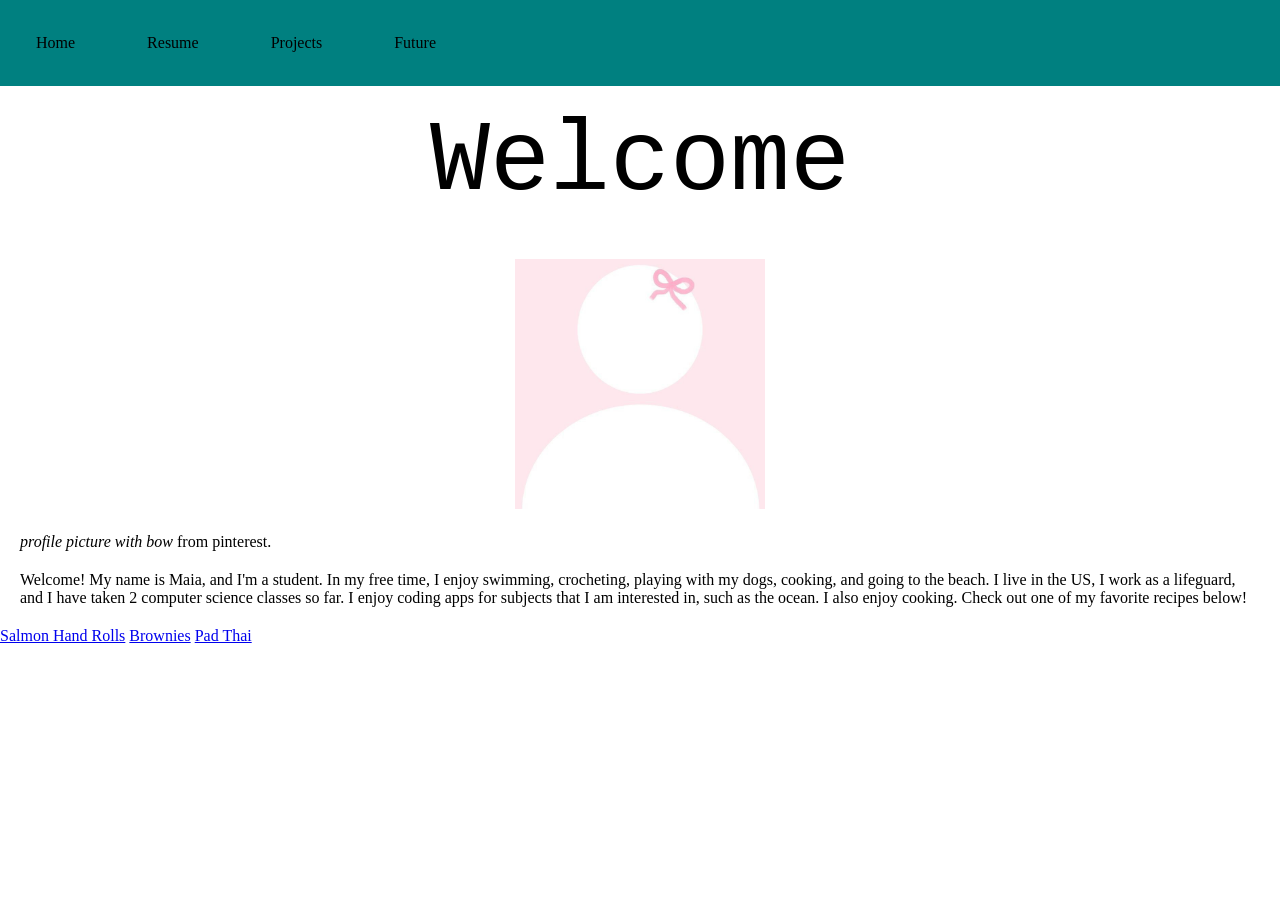
<file: index.html>
<!DOCTYPE html>
<html>
<head>
<link rel="stylesheet" href="style.css">
</head>
<body>

<ul>
  <li><a href="index.html">Home</a></li>
  <li><a href="resume.html">Resume</a></li>
  <li><a href="projects.html">Projects</a></li>
  <li><a href="future.html">Future</a></li>
</ul>

  <div class="center">
      <p class="p3">Welcome</p>
  </div>
  
<p  align="center">
<img src="profilePic.jpg" alt=" profile pic" width="250"/>
  <p><cite>profile picture with bow</cite> from pinterest.</p></p>

</body>

</html>
<p> Welcome! My name is Maia, and I'm a student. In my free time, I enjoy
swimming, crocheting, playing with my dogs, cooking, and going to the
  beach. I live in the US, I work as a lifeguard, and I have taken 2 
  computer science classes so far. I enjoy coding apps for subjects
that I am interested in, such as the ocean. I also enjoy cooking. Check 
out one of my favorite recipes below!</p>

 <a href="https://cooking.nytimes.com/recipes/1023003-soy-glazed-salmon-hand-rolls">Salmon Hand Rolls</a>
<a href="https://cooking.nytimes.com/recipes/1024416-brownies">Brownies</a>
<a href="https://cooking.nytimes.com/recipes/1026263-vegetarian-pad-thai">Pad Thai</a>
</file>
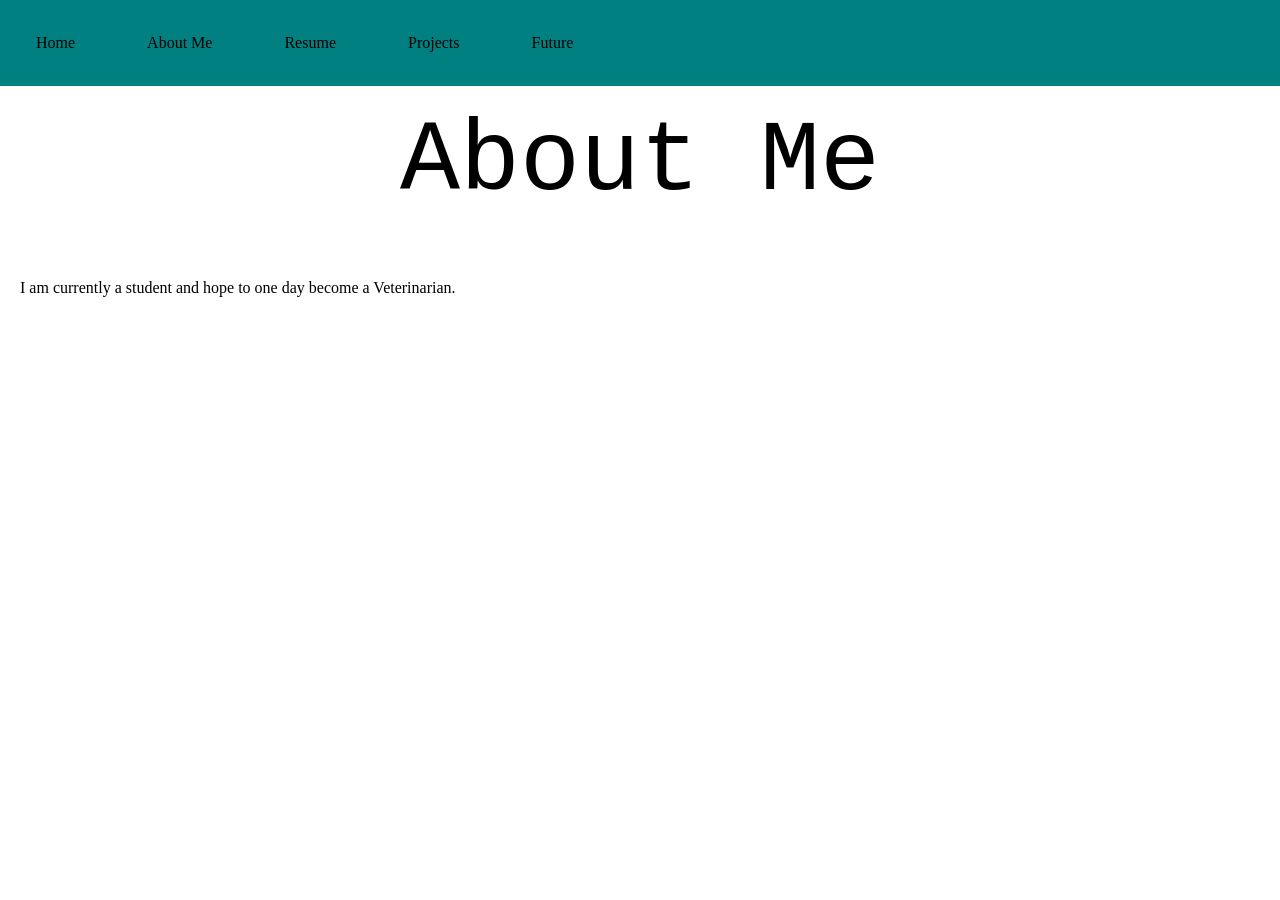
<file: aboutMe.html>
<!DOCTYPE html>
<html>
<head>
<link rel="stylesheet" href="style.css">
</head>
<body>

<ul>
  <li><a href="index.html">Home</a></li>
   <li><a href="aboutMe.html">About Me</a></li>
  <li><a href="resume.html">Resume</a></li>
  <li><a href="projects.html">Projects</a></li>
  <li><a href="future.html">Future</a></li>
</ul>

  <div class="center">
      <p class="p3">About Me</p>
  </div>

  <div class="container">
  </div>

  <p> I am currently a student and hope to one day become a Veterinarian. </p>
   

</body>
</html>
</file>
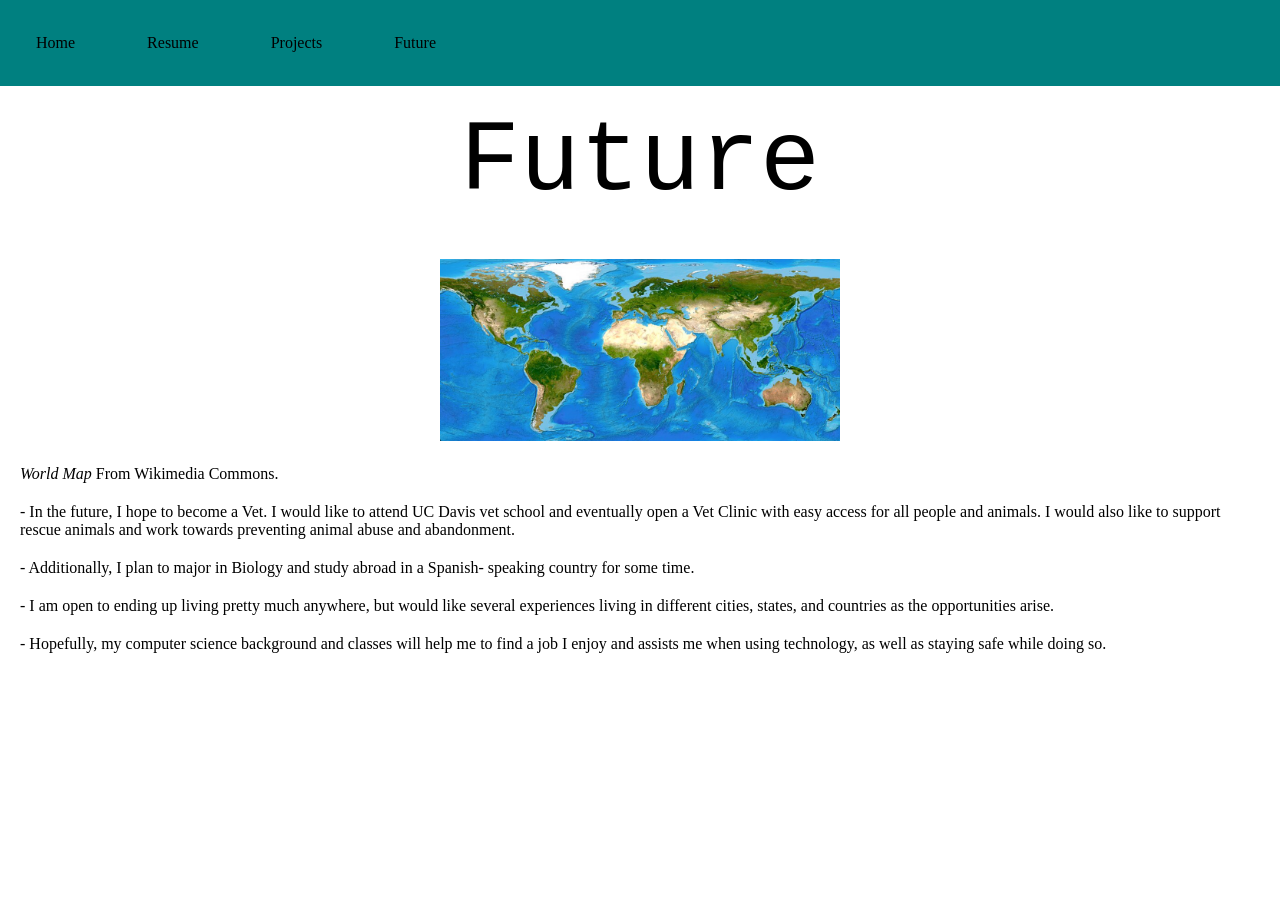
<file: future.html>
<!DOCTYPE html>
<html>
<head>
<link rel="stylesheet" href="style.css">
</head>
<body>

<ul>
  <li><a href="index.html">Home</a></li>
  <li><a href="resume.html">Resume</a></li>
  <li><a href="projects.html">Projects</a></li>
  <li><a href="future.html">Future</a></li>
</ul>

  <div class="center">
      <p class="p3">Future</p>
  </div>
<p  align="center">
<img src="map.png" alt="map" width="400"/>  <p><cite>World Map</cite> From Wikimedia Commons.</p>
</p>
<p>
 -  In the future, I hope to become a Vet. I would like to attend
  UC Davis vet school and eventually open a Vet Clinic with
  easy access for all people and animals. I would also like
  to support rescue animals and work towards preventing
  animal abuse and abandonment. 
</p>

  <p> - Additionally, I plan to major in Biology and study abroad in a Spanish-
  speaking country for some time.</p>

  <p> - I am open to ending up living pretty much anywhere, but would like several 
  experiences living in different cities, states, and countries as the opportunities
  arise.</p>

  <p> - Hopefully, my computer science background and classes will help me to find
  a job I enjoy and assists me when using technology, as well as staying safe while
  doing so.</p>

</body>
</html>
</file>
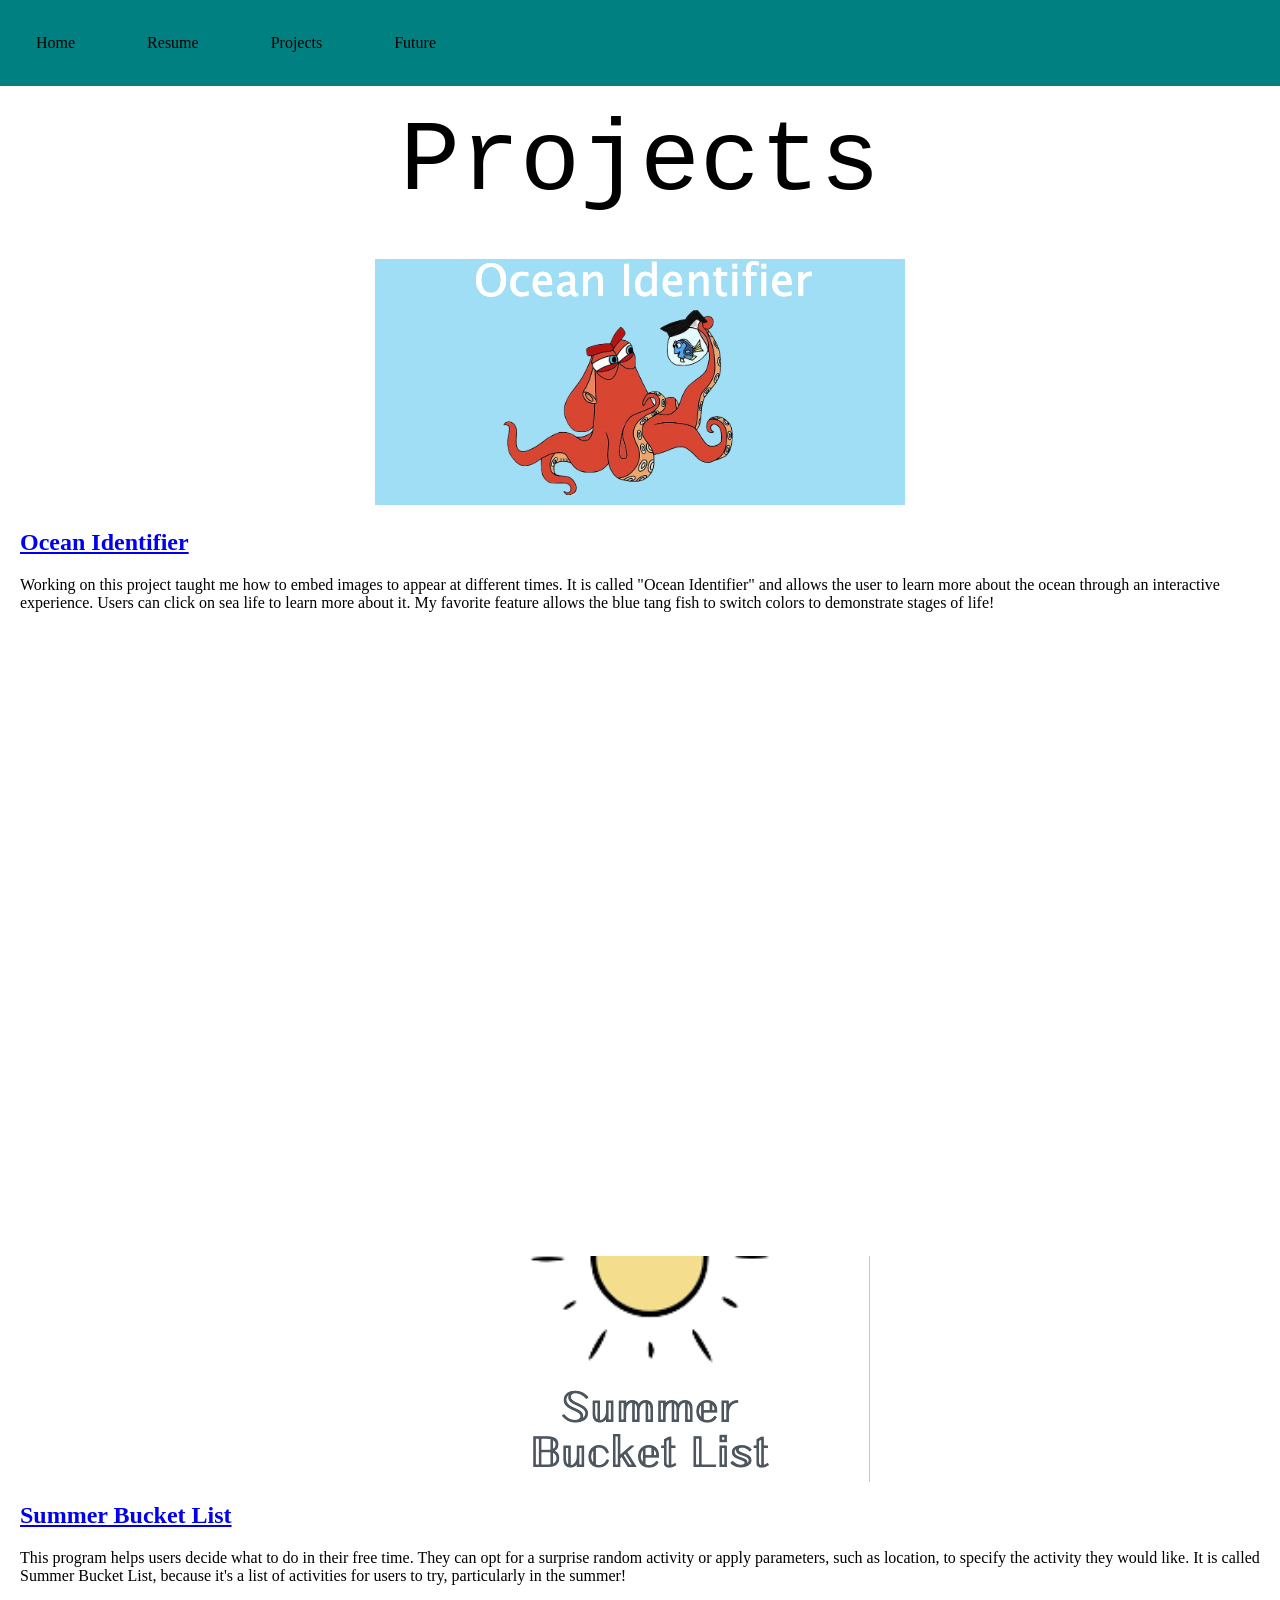
<file: projects.html>
<!DOCTYPE html>
<html>
<head>
<link rel="stylesheet" href="style.css">
</head>
<body>

<ul>
  <li><a href="index.html">Home</a></li>
  <li><a href="resume.html">Resume</a></li>
  <li><a href="projects.html">Projects</a></li>
  <li><a href="future.html">Future</a></li>
</ul>

  <div class="center">
      <p class="p3">Projects</p>
  </div>
  <p align="center">
  <img src="ocean.png" alt=" ocean image" /> </p>
 <h2>  <a href="https://studio.code.org/projects/applab/5e68c527-5a5b-4944-8c91-770e7835882a">Ocean Identifier</a> </h2>

  <p align="center">
 <p> Working on this project taught me how to embed images to appear 
   at different times. It is called "Ocean Identifier" and allows 
   the user to learn more about the ocean through an interactive 
   experience. Users can click on sea life to learn more about it. My favorite feature allows the blue tang fish
 to switch colors to demonstrate stages of life!</p> 
</p>

  <iframe width="392" height="620" style="border: 0px;" src="https://studio.code.org/projects/applab/5e68c527-5a5b-4944-8c91-770e7835882a/embed"></iframe>

  <div class="center">
    <img src="summer.png" alt="summer image"/>
  </div>
  
 <h2> <a href="https://studio.code.org/projects/applab/5aa209cd-3bb4-4a1e-99b5-e8d0a912cb2a">Summer Bucket List</a> </h2>

  <p align="center">
  <p> This program helps users decide what to do in their free time. They 
  can opt for a surprise random activity or apply parameters, such as 
  location, to specify the activity they would like. It is called Summer Bucket
  List, because it's a list of activities for users to try, particularly in
  the summer!</p>
</p>

<iframe width="200" height="200" style="border: 0px;" src="https://studio.code.org/projects/applab/5e68c527-5a5b-4944-8c91-77
  0e7835882a/embed"></iframe>

  

  

   

</body>
</html>
</file>
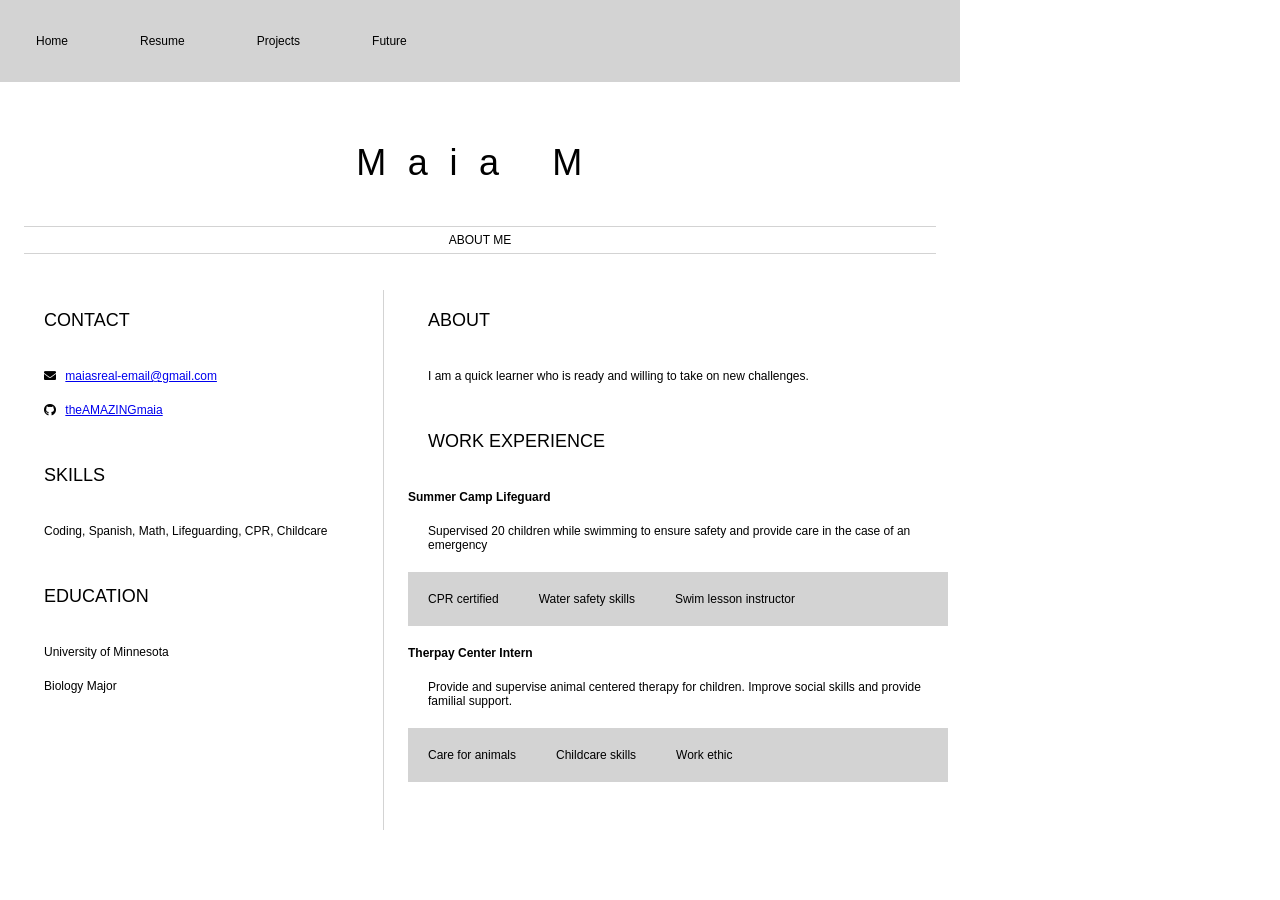
<file: resume.html>
<html>
	<head>
		<link href="resume.css" rel="stylesheet">
		<title>Your name resume</title>
        <link rel="stylesheet" href="https://cdnjs.cloudflare.com/ajax/libs/font-awesome/5.15.4/css/all.min.css">
	</head>

	<body>
    <ul>
  <li><a href="index.html">Home</a></li>
  <li><a href="resume.html">Resume</a></li>
  <li><a href="projects.html">Projects</a></li>
  <li><a href="future.html">Future</a></li>
</ul>
		<header id="header">
			<!-- resume header with your name and title -->
			<h1>Maia M</h1>
			<hr>
			ABOUT ME
			<hr>
		</header>
		<main>
			<article id="mainLeft">
				<section>
					<h2>CONTACT</h2>
					<!-- contact info including social media -->
                    <p>
                        <i class="fa fa-envelope" aria-hidden="true"></i>
                        <a href="mailto:maiasrealemail@gmail.com">maiasreal-email@gmail.com</a>
                    </p>
                    <p>
                        <i class="fab fa-github" aria-hidden="true"></i>
                        <a href="github.com/gh-username">theAMAZINGmaia</a>
                    </p>
                    <p>
                      
                    </p>
				</section>
				<section>
					<h2>SKILLS</h2>
					<!-- your skills -->
                    <p>Coding, Spanish, Math, Lifeguarding, CPR, Childcare</p>
				</section>
				<section>
					<h2>EDUCATION</h2>
					<!-- your education -->
        
                    <p>
                        University of Minnesota
                    </p>
          <p> Biology Major</p>
                
                
				</section>            
			</article>
			<article id="mainRight">
				<section>
					<h2>ABOUT</h2>
					<!-- about you -->
					<p>I am a quick learner who is ready and willing to take on new challenges.</p>
				</section>
				<section>
					<h2>WORK EXPERIENCE</h2>
					<!-- your work experience -->
                    
                    <p>
                           <h4> Summer Camp Lifeguard </h4>
                    </p>
                    <p>
                            Supervised 20 children while swimming to ensure safety and provide care in the case of an emergency
                    </p>
                    <ul>
                            <li>CPR certified</li>
      
                            <li>Water safety skills</li>
                       
                            <li>Swim lesson instructor</li> </ul>
                       <p>
                          <h4>Therpay Center Intern</h4>  
                    </p>
                    <p>
                            Provide and supervise animal centered therapy for children. Improve social skills and provide familial support.
                    </p>
                    <ul>
                            <li>Care for animals</li>
      
                            <li>Childcare skills</li>
                       
                            <li>Work ethic</li>
                    </ul>
				</section>
			</article>
		</main>
	</body>
</html>
</file>
<file: style.css>
.center{
  display: flex;
  justify-content: center;
  font-size: 100px;
}

.container {
  font-size: 50px;
  padding: 10px;
}

.p3 {
  font-family: "Lucida Console", "Courier New", monospace;
}

body {
  margin: 0;
  padding: 0;
}

h2, p {
  margin: 20px;
}

ul {
  list-style-type: none;
  margin: 0;
  padding: 0;
  overflow: hidden;
  background-color: Teal;
}

ul li {
  float: left;
  padding: 20px;
}

ul li a {
  display: block;
  color: black;
  text-align: center;
  padding: 14px 16px;
  text-decoration: none;
}

ul li a:hover {
  background-color: lightblue;
}
</file>
<file: resume.css>
body {
    font-family: 'Segoe UI', Tahoma, Geneva, Verdana, sans-serif;
    font-size: 12px;
    max-width: 960px;
    margin: auto;
}
h1 {
    font-size: 3em;
    letter-spacing: .6em;
    padding-top: 1em;
    padding-bottom: 1em;
}

h2 {
    font-size: 1.5em;
    padding-bottom: 1em;
}

h3 {
    font-size: 1em;
    padding-bottom: 1em;
}

main { 
    display: grid;
    grid-template-columns: 40% 60%;
    margin-top: 3em;
}
header {
    text-align: center;
    margin: auto 2em;
}

section {
    margin: auto 1em 4em 2em;
}

i {
    margin-right: .5em;
}

p {
    margin: .2em auto
}

hr {
    border: none;
    background-color: lightgray;
    height: 1px;
}

h1, h2, h3 {
    font-weight: 100;
    margin-bottom: 0;
}
#mainLeft {
    border-right: 1px solid lightgray;
}




.center{
  display: flex;
  justify-content: center;
  font-size: 100px;
}

.container {
  font-size: 50px;
  padding: 10px;
}

.p3 {
  font-family: "Lucida Console", "Courier New", monospace;
}

body {
  margin: 0;
  padding: 0;
}

h2, p {
  margin: 20px;
}

ul {
  list-style-type: none;
  margin: 0;
  padding: 0;
  overflow: hidden;
  background-color: lightgray;
}

ul li {
  float: left;
  padding: 20px;
}

ul li a {
  display: block;
  color: black;
  text-align: center;
  padding: 14px 16px;
  text-decoration: none;
}

ul li a:hover {
  background-color: lightblue;
}
</file>
